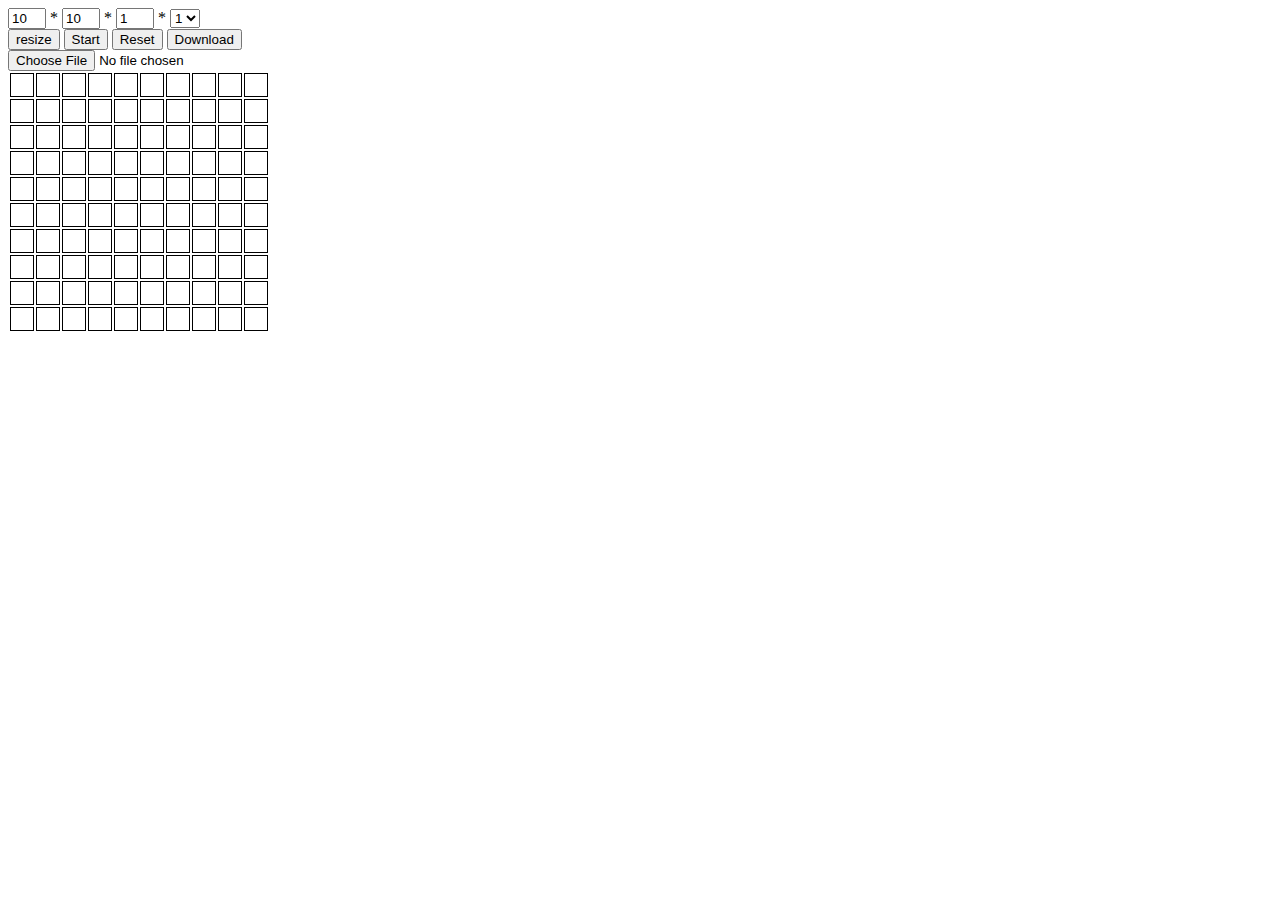
<file: docs/index.html>
<!DOCTYPE html>
<html>

<head>
    <title>自作PCをつくろう</title>
    <script src="index.js"></script>
    <link rel="stylesheet" type="text/css" href="index.css">
</head>

<body>
    <div>
        <input type="number" id="colCount" value="10" /> *
        <input type="number" id="rowCount" value="10" /> *
        <input type="number" id="zCount" value="1" /> *
        <select id="z-select"></select>
    </div>

    <div>
        <button id="resize-button">resize</button>
        <button id="start-button">Start</button>
        <button id="reset-button">Reset</button>
        <button id="download-button">Download</button>
    </div>
    <div>
        <input aria-label="ファイルアップロード" type="file" id="file-upload" style="width:500px" />
    </div>
    <div id="main-table-wrapper"></div>
</body> 

</html>
</file>
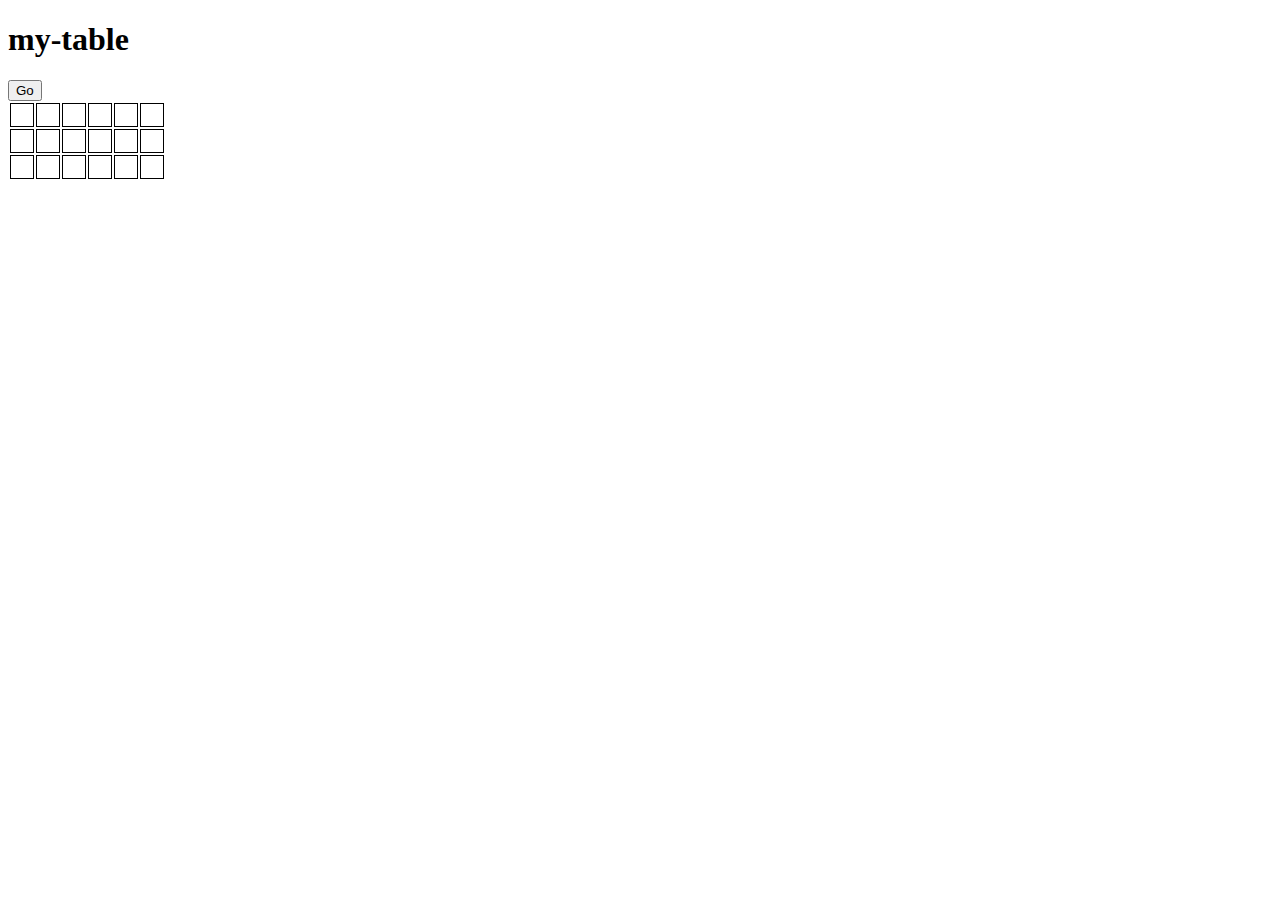
<file: sandbox/my-table/index.html>
<!DOCTYPE html>
<html>

<head>
    <title>my-table</title>
    <script src="index.js"></script>
    <link rel="stylesheet" type="text/css" href="index.css">
    <script>
        // カスタムクラスをインポートします
        import MyTile from './my-tile.js';
        
        // カスタムクラスにタグ名をつけます。第三引数に注意！
        customElements.define('my-tile', MyButton, {extends: 'td'});
    </script>
</head>

<body>
    <h1>my-table</h1>
    <button id="start-button" onclick="go()">Go</button>
    <table id="main-table">
        <tbody id="main-body">
            <tr>
                <td is="my-tile"></td>
                <td is="my-tile"></td>
                <td is="my-tile"></td>
                <td is="my-tile"></td>
                <td is="my-tile"></td>
                <td is="my-tile"></td>
            </tr>
            <tr>
                <td is="my-tile"></td>
                <td is="my-tile"></td>
                <td is="my-tile"></td>
                <td is="my-tile"></td>
                <td is="my-tile"></td>
                <td is="my-tile"></td>
            </tr>
            <tr>
                <td is="my-tile"></td>
                <td is="my-tile"></td>
                <td is="my-tile"></td>
                <td is="my-tile"></td>
                <td is="my-tile"></td>
                <td is="my-tile"></td>
            </tr>

        </tbody>
    </table>
</body>

</html>
</file>
<file: docs/index.css>
table td {
    border: 1px solid black;
    width: 20px;
    height: 20px;
}

input {
    width: 30px;
}

#main-table-wrapper {
    position: relative;
}

table.inactive {
    opacity: 0.3;
}

table td.vacant {
    background-color: transparent;;
}

table td.line {
    background-color: lightgray;
}

table td.ignition {
    background-color: crimson;
}

table td.line.burning {
    background-color: indianred;
}

table td.circruit {
    background-color: darkslategray;
}

table td.upload-point{
    background-color: yellow;

}


table td.circruit.burning {
    background-color: maroon;
}
</file>
<file: sandbox/my-table/index.css>
table td {
    border: 1px solid black;
    width: 20px;
    height: 20px;
}

table td.vacant {
    background-color: white;
}

table td.line {
    background-color: lightgray;
}

table td.ignition {
    background-color: crimson;
}

table td.line.burning {
    background-color: indianred;
}

table td.circruit {
    background-color: darkslategray;
}

table td.circruit.burning {
    background-color: maroon;
}
</file>
